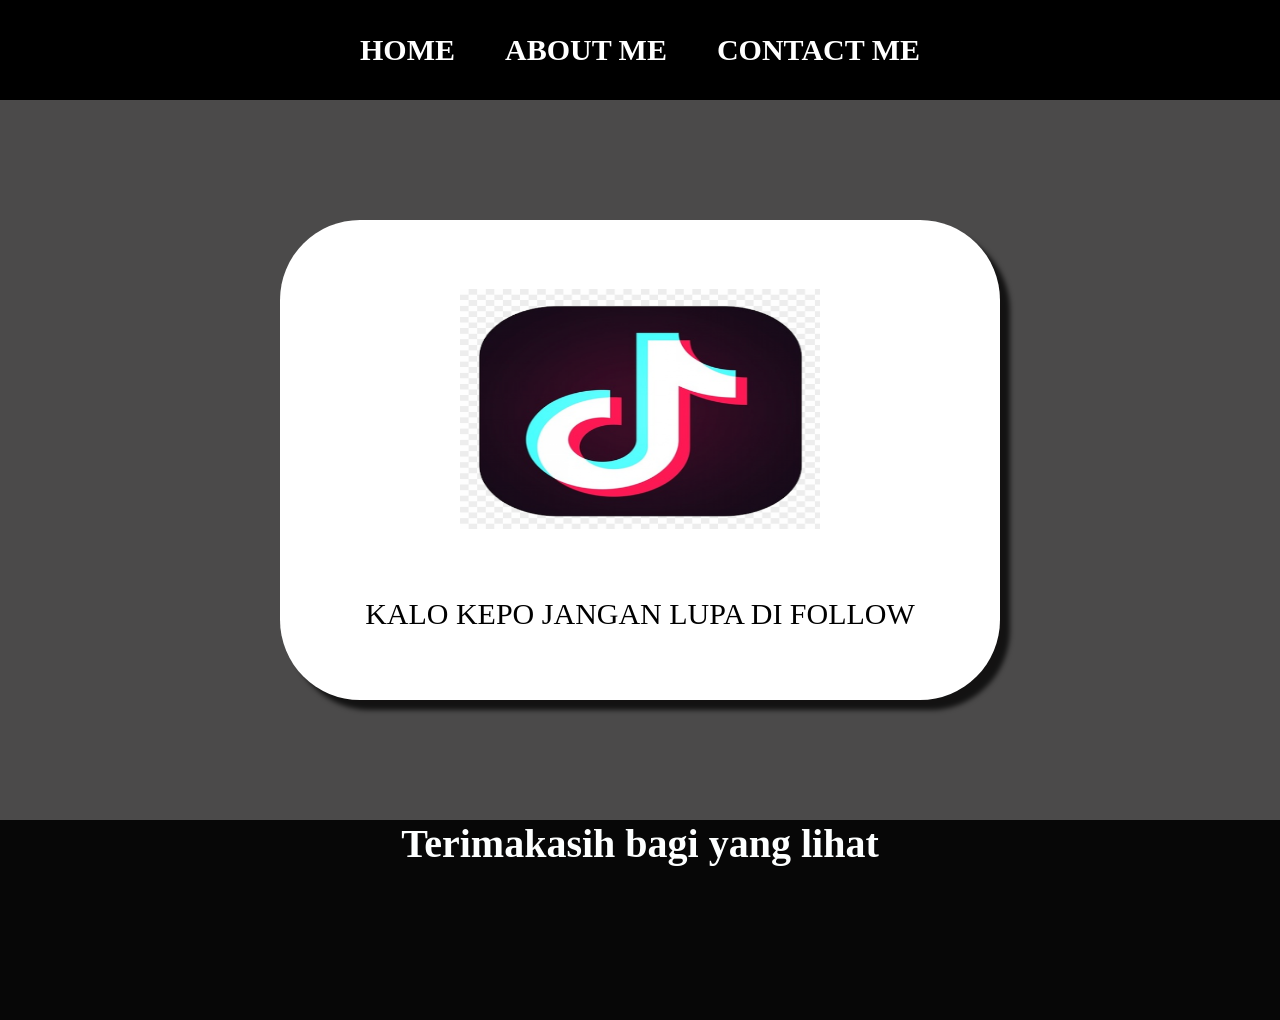
<file: index.html>
<html>

<head>
    <title>web wira index</title>
    <link rel="stylesheet" href="stle.css" />
</head>

<body>
    <div class="container">
        <!-- NAVIGAATION BAR -->
        <div class="navbar">
            <ul class="ul-navbar">
                <li class="li-navbar">
                    <a href="#" class="a-navbar">HOME</a>
                </li>
                <li class="li-navbar">
                    <a href="about.html" class="a-navbar">ABOUT ME</a>
                </li>
                <li class="li-navbar">
                    <a href="contact.html" class="a-navbar">CONTACT ME</a>
                </li>
            </ul>
        </div>
        <!-- NAVIGAATION BAR SELESAI -->

        <!-- CONTENT 1 -->
        <div class="container-content">
            <a href="https://www.tiktok.com/@wir4_44?_r=1&_t=ZS-94XG2Y89Ys1"class="a-content">
                <img src="tik.png" class="img-content" />
                <p>KALO KEPO JANGAN LUPA DI FOLLOW</p>
            </a>
        </div>
        <!-- CONTTEND EnD -->

        <!-- FOOTER -->
        <div class="container-footer">
            <h1 class="h1-footer">Terimakasih bagi yang lihat</h1>
        </div>
        <!-- FOOTER END -->
    </div>
</body>

</html>
</file>
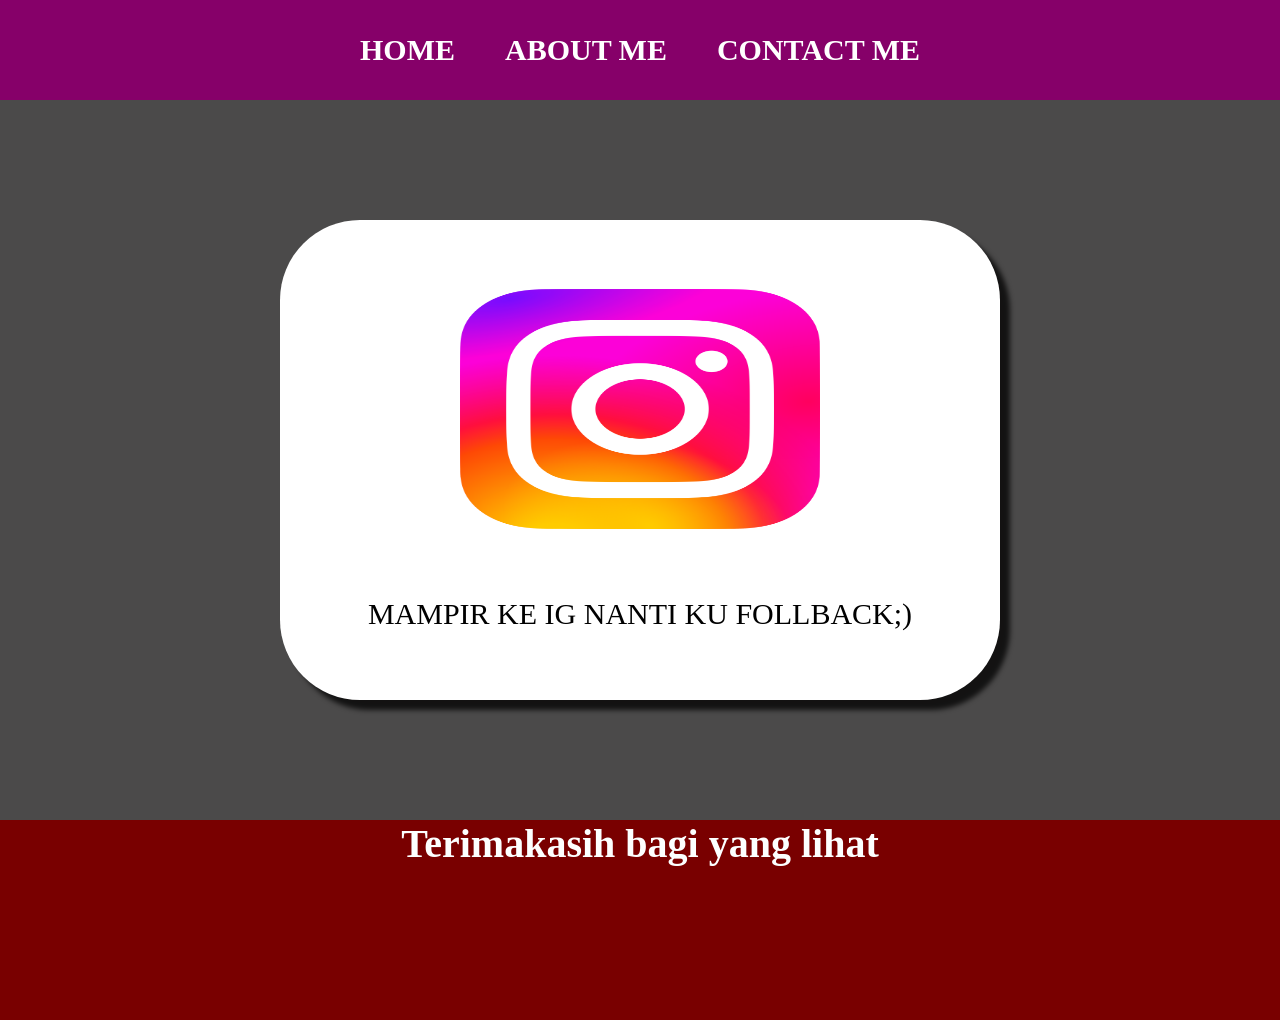
<file: about.html>
<html>

<head>
    <title>about me</title>
    <link rel="stylesheet" href="ig.css" />
</head>

<body>
    <div class="container">
        <!-- NAVIGAATION BAR -->
        <div class="navbar">
            <ul class="ul-navbar">
                <li class="li-navbar">
                    <a href="index.html" class="a-navbar">HOME</a>
                </li>
                <li class="li-navbar">
                    <a href="about.html" class="a-navbar">ABOUT ME</a>
                </li>
                <li class="li-navbar">
                    <a href="contact.html" class="a-navbar">CONTACT ME</a>
                </li>
            </ul>
        </div>
        <!-- NAVIGAATION BAR SELESAI -->

        <!-- CONTENT 1 -->
        <div class="container-content">
            <a href="https://www.instagram.com/who_iira?igsh=bHM4YW56MDlyanIy"class="a-content">
                <img src="ig.png" class="img-content" />
                <p>MAMPIR KE IG NANTI KU FOLLBACK;)</p>
            </a>
        </div>
        <!-- CONTTEND EnD -->

        <!-- FOOTER -->
        <div class="container-footer">
            <h1 class="h1-footer">Terimakasih bagi yang lihat</h1>
        </div>
        <!-- FOOTER END -->
    </div>
</body>

</html>
</file>
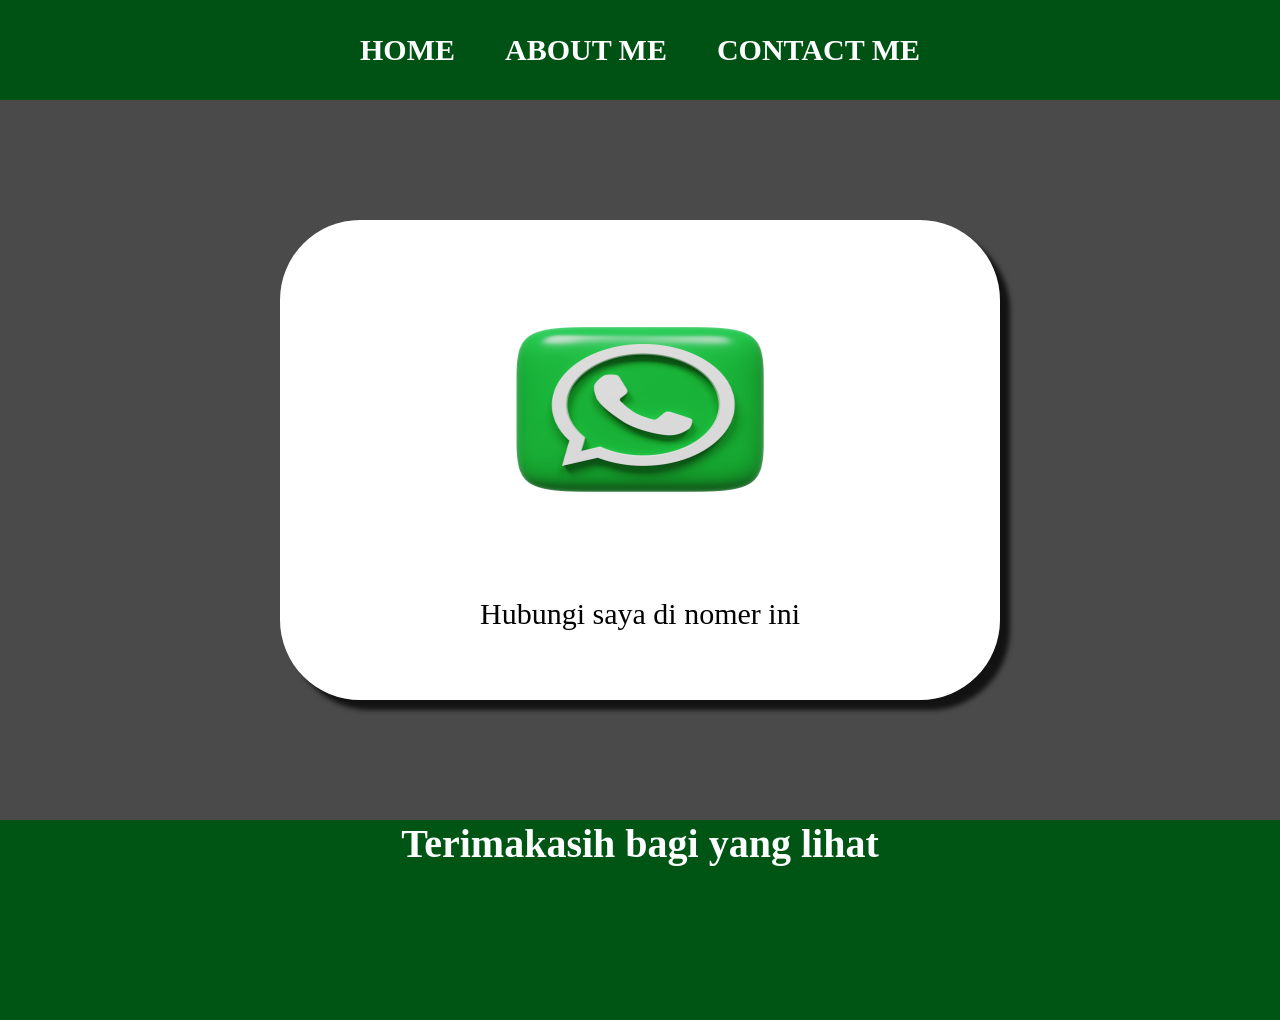
<file: contact.html>
<html>

<head>
    <title>contact me</title>
    <link rel="stylesheet" href="wa.css" />
</head>

<body>
    <div class="container">
        <!-- NAVIGAATION BAR -->
        <div class="navbar">
            <ul class="ul-navbar">
                <li class="li-navbar">
                    <a href="index.html" class="a-navbar">HOME</a>
                </li>
                <li class="li-navbar">
                    <a href="about.html" class="a-navbar">ABOUT ME</a>
                </li>
                <li class="li-navbar">
                    <a href="contact.html" class="a-navbar">CONTACT ME</a>
                </li>
            </ul>
        </div>
        <!-- NAVIGAATION BAR SELESAI -->

        <!-- CONTENT 1 -->
        <div class="container-content">
            <a href="https://chat.whatsapp.com/Ck9JbzarJtsE6xMbCGIzrb?mode=gi_t"class="a-content">
                <img src="wa.png" class="img-content" />
                <p>Hubungi saya di nomer ini</p>
            </a>
        </div>
        <!-- CONTTEND EnD -->

        <!-- FOOTER -->
        <div class="container-footer">
            <h1 class="h1-footer">Terimakasih bagi yang lihat</h1>
        </div>
        <!-- FOOTER END -->
    </div>
</body>

</html>
</file>
<file: stle.css>
*,
html {
    margin: 0;
    padding: 0;
}

.container {}

.navbar {
    background-color: rgb(0, 0, 0);
    width: 100%;
    height: 100px;
}

.ul-navbar {
    display: flex;
    height: 100px;
    justify-content: center;
    align-items: center;
}

.li-navbar {
    list-style-type: none;
    padding: 20px;
    margin: 5px;
    color: white;
    font-size: 30px;
}

.li-navbar:hover {
    background-color: rgb(199, 39, 11);
    transition: .2s ease-in-out;
    transition-delay: .3s;
    border-radius: 20px;
}

.a-navbar {
    color: white;
    text-decoration: none;
    font-weight: 800;
}

.container-content {
    background-color: rgb(75, 74, 74);
    display: flex;
    justify-content: center;
    align-items: center;
    height: 80vh;
}

.a-content {
    background-color: white;
    color: black;
    text-decoration: none;
    font-size: 30px;
    width: 720px;
    height: 480px;
    display: flex;
    flex-direction: column;
    justify-content: space-evenly;
    align-items: center;
    border-radius: 80px;
    box-shadow: 10px 10px 5px 0px rgba(0, 0, 0, 0.75);
    -webkit-box-shadow: 10px 10px 5px 0px rgba(0, 0, 0, 0.75);
    -moz-box-shadow: 10px 10px 5px 0px rgba(0, 0, 0, 0.75);
}

.img-content {
    width: 50%;
    height: 50%;
}

.container-footer {
    height: 200px;
    background-color: rgb(7, 7, 7);
    display: flex;
    justify-content: center;
    align-content: center;
}

.h1-footer {
    font-size: 40px;
    color: rgb(253, 255, 255);
}
</file>
<file: ig.css>
*,
html {
    margin: 0;
    padding: 0;
}

.container {}

.navbar {
    background-color: rgb(134, 0, 105);
    width: 100%;
    height: 100px;
}

.ul-navbar {
    display: flex;
    height: 100px;
    justify-content: center;
    align-items: center;
}

.li-navbar {
    list-style-type: none;
    padding: 20px;
    margin: 5px;
    color: white;
    font-size: 30px;
}

.li-navbar:hover {
    background-color: rgb(199, 39, 11);
    transition: .2s ease-in-out;
    transition-delay: .3s;
    border-radius: 20px;
}

.a-navbar {
    color: white;
    text-decoration: none;
    font-weight: 800;
}

.container-content {
    background-color: rgb(75, 74, 74);
    display: flex;
    justify-content: center;
    align-items: center;
    height: 80vh;
}

.a-content {
    background-color: white;
    color: black;
    text-decoration: none;
    font-size: 30px;
    width: 720px;
    height: 480px;
    display: flex;
    flex-direction: column;
    justify-content: space-evenly;
    align-items: center;
    border-radius: 80px;
    box-shadow: 10px 10px 5px 0px rgba(0, 0, 0, 0.75);
    -webkit-box-shadow: 10px 10px 5px 0px rgba(0, 0, 0, 0.75);
    -moz-box-shadow: 10px 10px 5px 0px rgba(0, 0, 0, 0.75);
}

.img-content {
    width: 50%;
    height: 50%;
}

.container-footer {
    height: 200px;
    background-color: rgb(121, 0, 0);
    display: flex;
    justify-content: center;
    align-content: center;
}

.h1-footer {
    font-size: 40px;
    color: rgb(253, 255, 255);
}
</file>
<file: wa.css>
*,
html {
    margin: 0;
    padding: 0;
}

.container {}

.navbar {
    background-color: rgb(0, 82, 20);
    width: 100%;
    height: 100px;
}

.ul-navbar {
    display: flex;
    height: 100px;
    justify-content: center;
    align-items: center;
}

.li-navbar {
    list-style-type: none;
    padding: 20px;
    margin: 5px;
    color: white;
    font-size: 30px;
}

.li-navbar:hover {
    background-color: rgb(199, 39, 11);
    transition: .2s ease-in-out;
    transition-delay: .3s;
    border-radius: 20px;
}

.a-navbar {
    color: white;
    text-decoration: none;
    font-weight: 800;
}

.container-content {
    background-color: rgb(75, 74, 74);
    display: flex;
    justify-content: center;
    align-items: center;
    height: 80vh;
}

.a-content {
    background-color: white;
    color: black;
    text-decoration: none;
    font-size: 30px;
    width: 720px;
    height: 480px;
    display: flex;
    flex-direction: column;
    justify-content: space-evenly;
    align-items: center;
    border-radius: 80px;
    box-shadow: 10px 10px 5px 0px rgba(0, 0, 0, 0.75);
    -webkit-box-shadow: 10px 10px 5px 0px rgba(0, 0, 0, 0.75);
    -moz-box-shadow: 10px 10px 5px 0px rgba(0, 0, 0, 0.75);
}

.img-content {
    width: 50%;
    height: 50%;
}

.container-footer {
    height: 200px;
    background-color: rgb(0, 85, 21);
    display: flex;
    justify-content: center;
    align-content: center;
}

.h1-footer {
    font-size: 40px;
    color: rgb(253, 255, 255);
}
</file>
